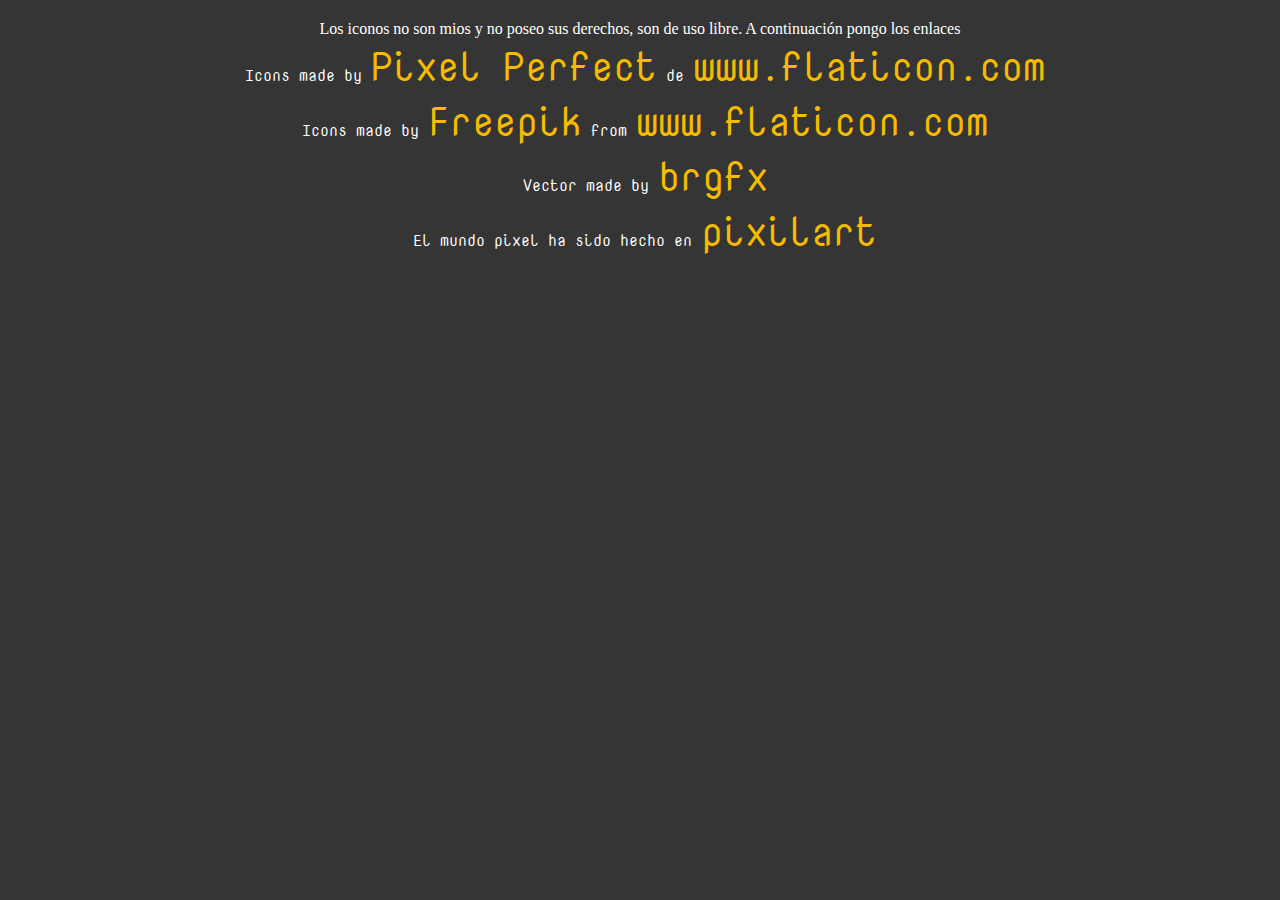
<file: derechos.html>
<html lang="es">
    <head>
        <meta charset="utf-8" />
        <meta name="viewport" content="width=device-width, initial-scale=1" />
        <link rel="icon" type="images/ico" href="sources/ico/Togu.ico" />
        <link rel="stylesheet" type="text/css" href="styles.css" />
        <link rel="stylesheet" type="text/css" href="responsive.css" />
        <link rel="preconnect" href="https://fonts.gstatic.com">
        <link href="https://fonts.googleapis.com/css2?family=Nova+Mono&display=swap" rel="stylesheet">
        <title>Jhon Robert</title>
    </head>
    <body>
        <footer id="footer">
            <p>Los iconos no son mios y no poseo sus derechos, son de uso libre. A continuación pongo los enlaces</p>
            <div class="footer-informacion">
               
                <p class="icon">Icons made by <a href="https://www.flaticon.com/authors/pixel-perfect"  target="_blank">Pixel Perfect</a> de <a href="https://www.flaticon.es/"  target="_blank">www.flaticon.com</a></p>
        <p class="icon">Icons made by <a href="https://www.freepik.com" target="_blank" title="Freepik">Freepik</a> from <a href="https://www.flaticon.com/" target="_blank" title="Flaticon">www.flaticon.com</a></p>
        <p class="icon">Vector made by <a href="https://www.freepik.es/vectores/naturaleza" target="_blank">brgfx</a></p>
        <p class="icon">El mundo pixel ha sido hecho en <a href="https://www.pixilart.com/"  target="_blank"> pixilart</a></p>
            </div>
            
        </footer>
                
    </body>
</html>
</file>
<file: styles.css>
@import url(variables.css);
@import url(responsive.css);
@import url(carrusel.css);
@import url(constantes.css);
@import url(animaciones_efectos.css);



/*Fin Generales*/



.enlace_derechos {
    color:white;
    font-size: 14px!important;
}
.clearfix{
    float: none;
    clear:both;
}
.normal {
    width: 60%;
}

/*Inicio de los artiulos*/

article{
    
    margin: 0px auto;
   
    font-family: var(--fuente_principal);
    border-radius: 1rem;
    width: 60%;
    
}



article nav {
    padding: 0 10% 0% 10%;
    display: flex;
    justify-content: space-around;
}



nav span {
    background-color: #F78112;
    line-height: 5rem;
    width: 5rem;
    height: 5rem;
    border-radius: 50%;
}
nav img {
    width: 5rem;
    height: 5rem;
}
article a img{
    border-radius: 1rem;
}

article a img:hover {
    visibility: hidden;

}


/*Fin de los articulos*/

/*Inicio Pie de paguina*/
footer{
    padding: 20px 0;
    width: 100%;
    height: auto;
    align-items: center;
    color: white;
    overflow: hidden;
    text-align: center;
}

.footer-informacion{
    display: flex;
    flex-direction: column;
    align-items: center;
    width: 100%;
    text-align: center;
    font-family: var(--fuente_principal);
}
.footer-informacion a{
    font-size: 40px;
    align-items: center;
}
.footer-links {
    display: flex;
    align-items: center;
    justify-content: space-between;
}

footer h5{
    margin-bottom: 50px;
}

footer img{
    width: 40px;
    display: flex;
    align-items: flex-end;
}

footer .icon{
    margin-left: 10px;
}
footer .icon a{
    text-decoration: none;
    color: var(--amarillo);
}

/*Fin de pie de paguina*/


/*Scroll*/
::-webkit-scrollbar{
    width: .4rem;
    background-color: var(--fondo);
}

::-webkit-scrollbar-thumb{
    background: var(--color-principal);
}
article nav {
    display: none;
}
</file>
<file: responsive.css>
@media (max-width:700px) {
    .footer-links{
        width: 50%;
    }
    h1 {
        font-size: 30px;
    }
    h2 {
        font-size: 25px;
    }
    #articles article {
        width: 90%;
    }
}
@media (min-width:700px) {
    .footer-links{
        width: 20%;
    }
    
}
</file>
